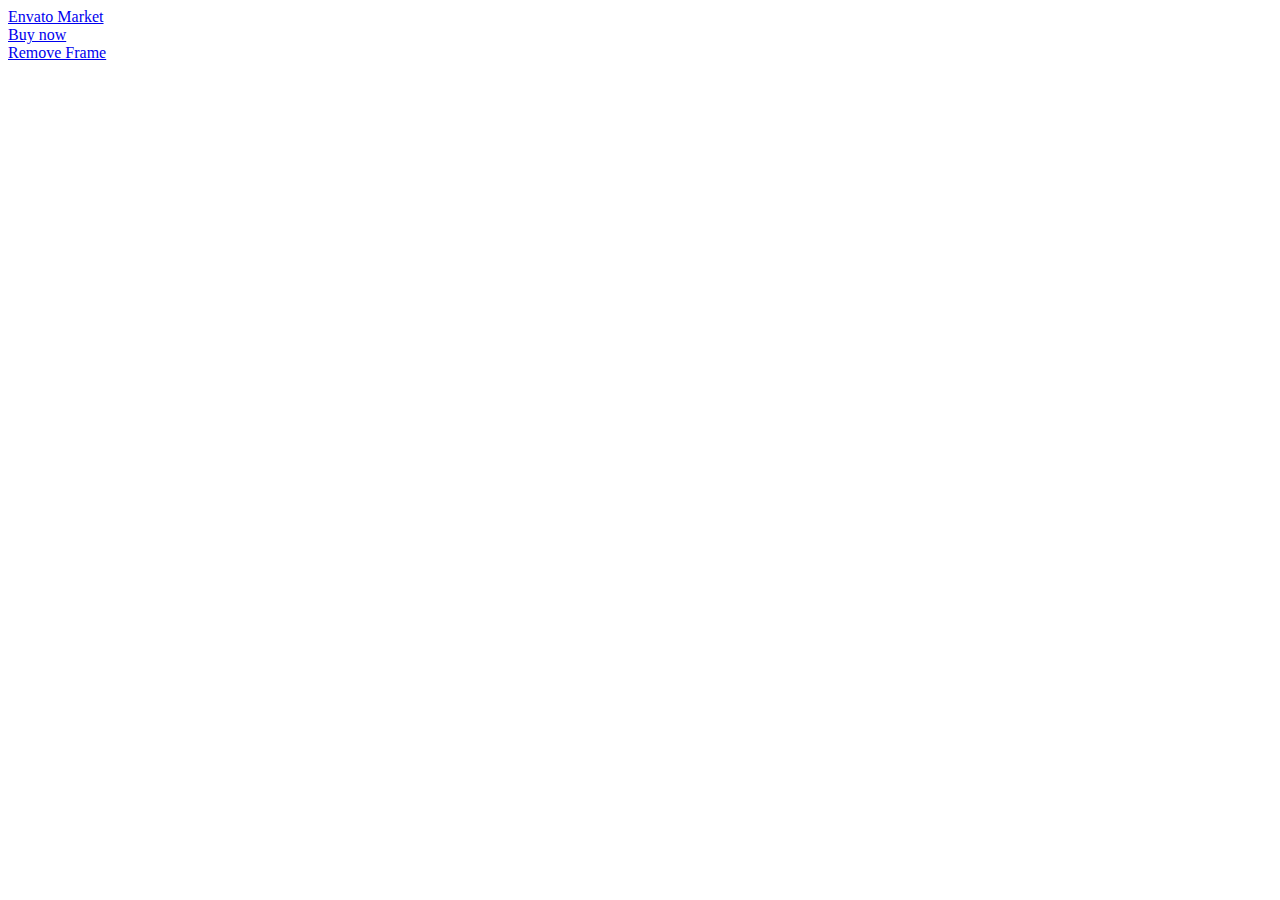
<file: media/21405614.html>
<!doctype html>
<html lang="en" class="no-js">
  <head>
    <meta charset="utf-8">
    <link rel="dns-prefetch" href="//s3.envato.com" />

    
<script>window.NREUM||(NREUM={});NREUM.info={"beacon":"bam.nr-data.net","errorBeacon":"bam.nr-data.net","licenseKey":"fcf8d519de","applicationID":"13909","transactionName":"NTU0DRQNDwshOmIZBRM3dR8TDg84Nys/FRQYBSoLAxQKAjM=","queueTime":0,"applicationTime":17,"agent":"","atts":"DXgvW1wZQRQtPChSS1QOMhwLByUINi0+BFNaeCgcEAsQDismb0pTFG9uQFFQVEU5NQ=="}</script>
<script>window.NREUM||(NREUM={}),__nr_require=function(e,n,t){function r(t){if(!n[t]){var o=n[t]={exports:{}};e[t][0].call(o.exports,function(n){var o=e[t][1][n];return r(o||n)},o,o.exports)}return n[t].exports}if("function"==typeof __nr_require)return __nr_require;for(var o=0;o<t.length;o++)r(t[o]);return r}({1:[function(e,n,t){function r(){}function o(e,n,t){return function(){return i(e,[c.now()].concat(u(arguments)),n?null:this,t),n?void 0:this}}var i=e("handle"),a=e(3),u=e(4),f=e("ee").get("tracer"),c=e("loader"),s=NREUM;"undefined"==typeof window.newrelic&&(newrelic=s);var p=["setPageViewName","setCustomAttribute","setErrorHandler","finished","addToTrace","inlineHit","addRelease"],d="api-",l=d+"ixn-";a(p,function(e,n){s[n]=o(d+n,!0,"api")}),s.addPageAction=o(d+"addPageAction",!0),s.setCurrentRouteName=o(d+"routeName",!0),n.exports=newrelic,s.interaction=function(){return(new r).get()};var m=r.prototype={createTracer:function(e,n){var t={},r=this,o="function"==typeof n;return i(l+"tracer",[c.now(),e,t],r),function(){if(f.emit((o?"":"no-")+"fn-start",[c.now(),r,o],t),o)try{return n.apply(this,arguments)}catch(e){throw f.emit("fn-err",[arguments,this,e],t),e}finally{f.emit("fn-end",[c.now()],t)}}}};a("actionText,setName,setAttribute,save,ignore,onEnd,getContext,end,get".split(","),function(e,n){m[n]=o(l+n)}),newrelic.noticeError=function(e,n){"string"==typeof e&&(e=new Error(e)),i("err",[e,c.now(),!1,n])}},{}],2:[function(e,n,t){function r(e,n){if(!o)return!1;if(e!==o)return!1;if(!n)return!0;if(!i)return!1;for(var t=i.split("."),r=n.split("."),a=0;a<r.length;a++)if(r[a]!==t[a])return!1;return!0}var o=null,i=null,a=/Version\/(\S+)\s+Safari/;if(navigator.userAgent){var u=navigator.userAgent,f=u.match(a);f&&u.indexOf("Chrome")===-1&&u.indexOf("Chromium")===-1&&(o="Safari",i=f[1])}n.exports={agent:o,version:i,match:r}},{}],3:[function(e,n,t){function r(e,n){var t=[],r="",i=0;for(r in e)o.call(e,r)&&(t[i]=n(r,e[r]),i+=1);return t}var o=Object.prototype.hasOwnProperty;n.exports=r},{}],4:[function(e,n,t){function r(e,n,t){n||(n=0),"undefined"==typeof t&&(t=e?e.length:0);for(var r=-1,o=t-n||0,i=Array(o<0?0:o);++r<o;)i[r]=e[n+r];return i}n.exports=r},{}],5:[function(e,n,t){n.exports={exists:"undefined"!=typeof window.performance&&window.performance.timing&&"undefined"!=typeof window.performance.timing.navigationStart}},{}],ee:[function(e,n,t){function r(){}function o(e){function n(e){return e&&e instanceof r?e:e?f(e,u,i):i()}function t(t,r,o,i){if(!d.aborted||i){e&&e(t,r,o);for(var a=n(o),u=v(t),f=u.length,c=0;c<f;c++)u[c].apply(a,r);var p=s[y[t]];return p&&p.push([b,t,r,a]),a}}function l(e,n){h[e]=v(e).concat(n)}function m(e,n){var t=h[e];if(t)for(var r=0;r<t.length;r++)t[r]===n&&t.splice(r,1)}function v(e){return h[e]||[]}function g(e){return p[e]=p[e]||o(t)}function w(e,n){c(e,function(e,t){n=n||"feature",y[t]=n,n in s||(s[n]=[])})}var h={},y={},b={on:l,addEventListener:l,removeEventListener:m,emit:t,get:g,listeners:v,context:n,buffer:w,abort:a,aborted:!1};return b}function i(){return new r}function a(){(s.api||s.feature)&&(d.aborted=!0,s=d.backlog={})}var u="nr@context",f=e("gos"),c=e(3),s={},p={},d=n.exports=o();d.backlog=s},{}],gos:[function(e,n,t){function r(e,n,t){if(o.call(e,n))return e[n];var r=t();if(Object.defineProperty&&Object.keys)try{return Object.defineProperty(e,n,{value:r,writable:!0,enumerable:!1}),r}catch(i){}return e[n]=r,r}var o=Object.prototype.hasOwnProperty;n.exports=r},{}],handle:[function(e,n,t){function r(e,n,t,r){o.buffer([e],r),o.emit(e,n,t)}var o=e("ee").get("handle");n.exports=r,r.ee=o},{}],id:[function(e,n,t){function r(e){var n=typeof e;return!e||"object"!==n&&"function"!==n?-1:e===window?0:a(e,i,function(){return o++})}var o=1,i="nr@id",a=e("gos");n.exports=r},{}],loader:[function(e,n,t){function r(){if(!E++){var e=x.info=NREUM.info,n=l.getElementsByTagName("script")[0];if(setTimeout(s.abort,3e4),!(e&&e.licenseKey&&e.applicationID&&n))return s.abort();c(y,function(n,t){e[n]||(e[n]=t)}),f("mark",["onload",a()+x.offset],null,"api");var t=l.createElement("script");t.src="https://"+e.agent,n.parentNode.insertBefore(t,n)}}function o(){"complete"===l.readyState&&i()}function i(){f("mark",["domContent",a()+x.offset],null,"api")}function a(){return O.exists&&performance.now?Math.round(performance.now()):(u=Math.max((new Date).getTime(),u))-x.offset}var u=(new Date).getTime(),f=e("handle"),c=e(3),s=e("ee"),p=e(2),d=window,l=d.document,m="addEventListener",v="attachEvent",g=d.XMLHttpRequest,w=g&&g.prototype;NREUM.o={ST:setTimeout,SI:d.setImmediate,CT:clearTimeout,XHR:g,REQ:d.Request,EV:d.Event,PR:d.Promise,MO:d.MutationObserver};var h=""+location,y={beacon:"bam.nr-data.net",errorBeacon:"bam.nr-data.net",agent:"js-agent.newrelic.com/nr-1130.min.js"},b=g&&w&&w[m]&&!/CriOS/.test(navigator.userAgent),x=n.exports={offset:u,now:a,origin:h,features:{},xhrWrappable:b,userAgent:p};e(1),l[m]?(l[m]("DOMContentLoaded",i,!1),d[m]("load",r,!1)):(l[v]("onreadystatechange",o),d[v]("onload",r)),f("mark",["firstbyte",u],null,"api");var E=0,O=e(5)},{}]},{},["loader"]);</script>
    <meta http-equiv="X-UA-Compatible" content="chrome=1">
    <title>ICO Crypto - Bitcoin &amp; Cryptocurrency ICO Landing Page HTML Template + User Dashboard Preview - ThemeForest</title>
    <meta name="description" content="&amp;lt;p&amp;gt;&amp;lt;a href=&amp;quot;http://bit.ly/2J7fX3j&amp;quot; rel=&amp;quot;nofollow&amp;quot;&amp;gt;&amp;lt;img src=&amp;qu...">
    <meta name="robots" content="noindex, follow" />
    <meta name="viewport" content="width=device-width, minimum-scale=1, maximum-scale=1" />

    <link rel="stylesheet" media="all" href="https://public-assets.envato-static.com/assets/market/core/index-ea981150062d8d0bb0eb8b55d331a9b35bf4b1c953d28e897045ddf63c9bebfe.css" />
    <link rel="stylesheet" media="all" href="https://public-assets.envato-static.com/assets/market/pages/preview/index-004d35cdd5d555cdd3e956d1b916825642de06529f0fe91fd9f390813761d2fc.css" />
    <link rel="stylesheet" media="all" href="https://cookiebot-assets.envato-static.com/cookiebot.css" />

      <link rel="apple-touch-icon-precomposed" type="image/x-icon" href="https://public-assets.envato-static.com/icons/themeforest.net/apple-touch-icon-72x72-precomposed.png" sizes="72x72" />
  <link rel="apple-touch-icon-precomposed" type="image/x-icon" href="https://public-assets.envato-static.com/icons/themeforest.net/apple-touch-icon-114x114-precomposed.png" sizes="114x114" />
  <link rel="apple-touch-icon-precomposed" type="image/x-icon" href="https://public-assets.envato-static.com/icons/themeforest.net/apple-touch-icon-144x144-precomposed.png" sizes="144x144" />
<link rel="apple-touch-icon-precomposed" type="image/x-icon" href="https://public-assets.envato-static.com/icons/themeforest.net/apple-touch-icon-precomposed.png" />

    <script src="https://public-assets.envato-static.com/assets/market/pages/full_screen_preview/index-3cf4b3a3affa1ca69404846999af43d51a99ef65314d1ed75c99e9c728355b86.js"></script>

    <script>
      //function to fix height of iframe!
      var calcHeight = function() {
        var headerDimensions = $('.preview__header').height();
        $('.full-screen-preview__frame').height($(window).height() - headerDimensions);
      }

      $(document).ready(function() {
        calcHeight();
      });

      $(window).resize(function() {
        calcHeight();
      }).load(function() {
        calcHeight();
      });
    </script>

    
  </head>
  <body class="full-screen-preview">
    <div class="preview__header" data-view="ctaHeader">
  <div class="preview__envato-logo">
    <a href="https://themeforest.net/item/ico-crypto-bitcoin-cryptocurrency-landing-page-html-template/21405614">Envato Market</a>
  </div>

  <div class="preview__actions">
  <div class="preview__action--buy">
    <a class="e-btn--3d -color-primary" href="https://themeforest.net/item/ico-crypto-bitcoin-cryptocurrency-landing-page-html-template/21405614">Buy now</a>
  </div>

  <div class="preview__action--close">
    <a href="https://demo.themenio.com/ico/">
      <i class="e-icon -icon-cancel"></i><span>Remove Frame</span>
</a>  </div>
</div>
</div>
<iframe class="full-screen-preview__frame" src="https://demo.themenio.com/ico/" name="preview-frame" frameborder="0" noresize="noresize" data-view="fullScreenPreview" allow="geolocation 'self'; autoplay 'self'">
</iframe>


    <script>$(function(){viewloader.execute(Views);});</script>

    
<div id="affiliate-tracker" class="is-hidden" data-view="affiliatesTracker" data-cookiebot-enabled="true"></div>

      <script id="Cookiebot" src="https://consent.cookiebot.com/uc.js" data-cbid="4a6af4ea-f614-41d8-b0a9-8bb6d7fe4799" type="text/javascript" async></script>


  <script>
  window.ga=window.ga||function(){(ga.q=ga.q||[]).push(arguments)};ga.l=+new Date;

    var consentCookie = getCookie('CookieConsent');

    if (consentCookie) {
      var hasConsent = Market.Helpers.CookieConsent.given('statistics');

      if (hasConsent) {
        setupGoogleAnalytics();
        loadGoogleAnalytics();
        loadLinkingForAllAccounts();
      }
    } else {
      setupGoogleAnalytics();
      loadGoogleAnalytics();
      loadLinkingForAllAccounts();
    }

    window.addEventListener('CookiebotOnAccept', function (e) {
      if (Cookiebot.consent.statistics) {
        if (!(window.ga && ga.create)) {
          setupGoogleAnalytics();
          loadGoogleAnalytics();
          loadLinkingForAllAccounts();
        }
      } else {
        unloadGoogleAnalytics()
      }
    }, false);

  function getCookie(name) {
    var name = name + "=";
    var decodedCookie = decodeURIComponent(document.cookie);
    var cookieContent = decodedCookie.split(';');

    for(var i = 0; i <cookieContent.length; i++) {
      var c = cookieContent[i];

      while (c.charAt(0) == ' ') {
        c = c.substring(1);
      }

      if (c.indexOf(name) == 0) {
        return c.substring(name.length, c.length);
      }
    }

    return false;
  }

  function delete_cookie_by_name(name) {
    document.cookie = name + "=; expires=Thu, 01 Jan 1970 00:00:00 UTC; path=/;";
  }

  function unloadGoogleAnalytics() {
    var payload = {"name":"m","allowLinker":true};
    var accountId = "UA-11834194-7";

    // Set the GA User Opt-out flag
    window['ga-disable-'+accountId] = true;

    // Do not explicitly make any further calls to ga()
    ga(payload.name+".remove");

    // Delete any existing GA cookies (_ga, _gat & _gaid) and GA Client ID from localStorage
    delete_cookie_by_name('_ga');
    delete_cookie_by_name('_gat');
    delete_cookie_by_name('_gid');

    // Delete LocalStorage Entries
    if (Market.Helpers.GaLsUtils.localStorageAvailable()) {
      var clientId = Market.Helpers.GaLsUtils.getClientId();

      if (!clientId) {
        return;
      }

      Market.Helpers.GaLsUtils.removeClientId();
    }

    // Do not transmit the Client ID to other sites upon navigation (i.e. autoLink)
  }

  function domLoaded() {
    return new Promise(resolve => {
      if (
        document.readyState === 'interactive' ||
        document.readyState === 'complete'
      ) {
        resolve()
      } else {
        document.addEventListener(
          'DOMContentLoaded',
          () => {
            resolve()
          },
          {
            capture: true,
            once: true,
            passive: true
          }
        )
      }
    })
  }

  function loadLinkingForAllAccounts() {
    domLoaded().then(() => {
      var ACCOUNTS = ["m"];
      window._envGaTrackerNames = ACCOUNTS;

      for (var i = 0; i < ACCOUNTS.length; i++) {
        t = ACCOUNTS[i];

        ga(t+'.require', 'linker');

        ga(t+'.require', 'linkid', 'linkid.js');
      };

      document.body.addEventListener('click', function(event) {
        decorateLink(event);
      });
      document.body.addEventListener('contextmenu', function(event) {
        // Aside from a normal click, we need to handle the variety of ways users
        // can open a link in a new tab
        // Right click to open context menu
        decorateLink(event);
      });
      document.body.addEventListener('mousedown', function(event) {
        // Aside from a normal click, we need to handle the variety of ways users
        // can open a link in a new tab
        // Middle mouse button click
        if (event.button === 1) {
          decorateLink(event);
        }
      });
    });
  }

  function decorateLink(event) {

    var ACCOUNTS = ["m"];
    window._envGaTrackerNames = ACCOUNTS;

    var currentTarget = jQuery(event.target);
    var link = currentTarget.closest('a')[0];
    var ourDomains = ["activeden.net","audiojungle.net","themeforest.net","videohive.net","graphicriver.net","3docean.net","codecanyon.net","photodune.net","market.styleguide.envato.com","elements.envato.com","build.envatohostedservices.com","author.envato.com","tutsplus.com","sites.envato.com"];
    var filteredDomains = ourDomains.filter(function(domain) {
      return domain !== document.location.hostname;
    });

    for (var i = 0; i < ACCOUNTS.length; i++) {
      t = ACCOUNTS[i];

      if (link && link.href) {
        if (filteredDomains.includes(link.hostname) || currentSiteLinkOpensInNewWindow(link)) {
          ga(t+'.linker:decorate', link)
        }
      }
    }
  }

  function currentSiteLinkOpensInNewWindow(link) {
    return document.location.hostname === link.hostname && link.target === '_blank';
  }

  function setupGoogleAnalytics() {
    (function () {
      var accountId = "UA-11834194-7";
      window['ga-disable-'+accountId] = false;

      if (Market.Helpers.GaLsUtils.localStorageAvailable()) {
        var options = {"name":"m","allowLinker":true};

        options.storage = "none";
        options.clientId = Market.Helpers.GaLsUtils.getClientId();

        var clientIdValid = Market.Helpers.GaLsUtils.clientIdValid(options.clientId);
        if (!clientIdValid) {
          options.clientId = null;
        }

        ga("create", "UA-11834194-7", options);
        ga(function() {
          var tracker = ga.getByName(options.name);
          Market.Helpers.GaLsUtils.storeClientId(tracker.get('clientId'));
        })
      } else {
        ga("create", "UA-11834194-7", {"name":"m","allowLinker":true});
      }

      var ACCOUNTS = ["m"];
      window._envGaTrackerNames = ACCOUNTS;

      for (var i = 0; i < ACCOUNTS.length; i++) {
        t = ACCOUNTS[i];

        ga(t+'.require', 'ec');

        ga(t+'.require', 'displayfeatures');

        ga(t+'.set', 'dimension20', 'other')



        if ('') {
          ga(t+'.send', {
            hitType: 'pageview',
            page: ''
          });
        } else if ('') {
          // append the analytics_suffix to the page path so the flash alert/error type can be tracked
          var analyticsSuffix = $.trim('').replace(/([A-Z])/g, '$1').replace(/[-_\s]+/g, '-').toLowerCase();
          var uri = URI(window.location.pathname + window.location.search);
          uri.path(uri.path() + '/' + analyticsSuffix);
          var tracking_path = uri.path() + uri.search();
          ga(t+'.send', {
            hitType: 'pageview',
            page: tracking_path,
          });
        } else {
          ga(t+'.send', 'pageview');
        }
      }

      loadLinkingForAllAccounts()
    }());
  }

  function loadGoogleAnalytics() {
    (function () {

      var s=document.createElement('script');
      s.type='text/javascript';
      s.async=true;
        s.src='https://www.google-analytics.com/analytics.js';
      var x=document.getElementsByTagName('script')[0];
      x.parentNode.insertBefore(s,x);
    }());
  }

  
</script>


  
<script>

    if (typeof Cookiebot !== 'undefined' && Cookiebot.consent && Cookiebot.consent.statistics ) {
      enableGoogleAnalyticsLinkWrapper();
    } else {
      window.addEventListener('CookiebotOnAccept', function (e) {
        if (Cookiebot.consent.statistics) {
          enableGoogleAnalyticsLinkWrapper();
        }
      }, false);
    }

  function enableGoogleAnalyticsLinkWrapper() {
    // GA: universal analytics link wrapper
    (function(){
        window._envTrkrs = [["m", "UA-11834194-7"]];

        var debug = false;
        var MAX_RETRIES = 10;

        /*
           The script needs to wait until the Analytics script
           has been downloaded from Google before initializing
        */
        var waitForAnalytics = function(){
            this.count = this.count || 0;

            if (window.ga && ga.getByName) {
                e.init();
            } else {
                if (count < MAX_RETRIES) { setTimeout(waitForAnalytics, 250); }
                count++;
            }
        };

        var e = {
            _envArray: [],
            _envTrkrs: (window._envTrkrsCust && window._envTrkrsCust.length) ? window._envTrkrs.concat(window._envTrkrsCust) : window._envTrkrs,
            init: function() {
                for (var i=0; i < _envTrkrs.length; i++) {
                  if(!ga.getByName(_envTrkrs[i][0])) {
                    if (Market.Helpers.GaLsUtils.localStorageAvailable()) {
                      var clientId = Market.Helpers.GaLsUtils.getClientId();

                      ga("create", _envTrkrs[i][1], "auto", {name: _envTrkrs[i][0], storage: "none", clientId: clientId, allowLinker: true});
                    } else {
                      ga("create", _envTrkrs[i][1], "auto", {name: _envTrkrs[i][0], allowLinker: true});
                    }
                  }
                }

                document.addEventListener('DOMContentLoaded', function(){
                    e.wrapperInit();
                });

                if (debug) {console.log('Initiated');}
            },
            wrapperInit: function() {
                if (typeof window._envIsRunning != 'undefined' || window._envIsRunning == true) {
                    return
                }
                window._envIsRunning = true;

                if (document.addEventListener) {
                    document.addEventListener('click', function(event){
                        var target = event.target;
                        if (target && target.tagName === 'A') {
                            e._envLinksTracker(event);
                        }
                    });
                }
            },
            isInArray: function(e, t) {
                for (var n = 0; n < t.length; n++) {
                    var r = new RegExp(t[n], 'i');
                    if (r.test(e)) {
                        return n
                    }
                }
                return -1
            },
            _envTrackevent: function(e, t, n, r) {
                for (var i = 0; i < this._envTrkrs.length; i++) {
                    var s = this._envTrkrs[i][0].length == 0 ? '' : this._envTrkrs[i][0] + '.';
                    r.length == 0 ? ga(s + 'send', 'event', e, t, n) : ga(s + 'send', 'event', e, t, n, r)
                }
            },
            _envTrackpageview: function(e, t) {
                t = t.charAt(0) == '/' ? t : '/' + t;
                for (var n = 0; n < this._envTrkrs.length; n++) {
                    var r = this._envTrkrs[n][0].length == 0 ? '' : this._envTrkrs[n][0] + '.';
                    ga(r + 'send', 'pageview', e + t);
                }
            },
            _envLinksTracker: function(t) {
                var r = false;
                var i = {
                    outbound: {
                        run: true,
                        useEvent: true
                    },
                    download: {
                        run: true,
                        useEvent: true,
                        reg: ''
                    },
                    self: {
                        run: false,
                        useEvent: true
                    },
                    mail: {
                        run: true,
                        useEvent: true
                    },
                    ext: /\.(doc.?|xls.?|ppt.?|exe|zip|rar|gz|tar|tgz|dmg|csv|pdf|xpi|txt|mp3)$/i
                };
                var s = t.srcElement ? t.srcElement : this;
                if (t.srcElement) {
                    r = true
                }
                while (s.tagName != 'A') {
                    s = s.parentNode
                }
                if (s.href == undefined || s.href == null) {
                    return true
                }
                var o = s.href;
                if (o.length == 0) return;
                var u = s.hostname.toLowerCase();
                var a = s.pathname;
                if (a.length == 0) {
                    a = '/'
                } else if (a.substr(0, 1) != '/') {
                    a = '/' + a
                }
                var f = s.protocol;
                var l = s.search;
                var c = location.hostname;
                c = c.replace(/^www\./i, '').toLowerCase();
                u = u.replace(/^www\./i, '').toLowerCase();
                if (o.match(/^#/)) {
                    if (i.self.run) {
                        i.self.useEvent ? e._envTrackevent('self', 'click - ' + c, o, '') : e._envTrackpageview('/virtual/self', '/' + o);
                        return true
                    }
                } else if (f.match(/^mailto:/i)) {
                    if (i.mail.run) {
                        o = o.replace(/^mailto:/i, '');
                        i.mail.useEvent ? e._envTrackevent('mailto', 'click - ' + c, o, '') : e._envTrackpageview('/virtual/mailto', o);
                        return true
                    }
                } else if ((new RegExp(i.ext)).test(a)) {
                    if (i.download.run) {
                        o = o.replace(/^https?:\/\//i, '');
                        i.download.useEvent ? e._envTrackevent('download', 'click - ' + c, o, '') : e._envTrackpageview('/virtual/download', o);
                        return true
                    }
                } else if (u == undefined || u.length == 0 || f.match(/^javascript:/i)) {
                    return
                } else if ((new RegExp(c + '$', 'i')).test(u) || (new RegExp(u + '$', 'i')).test(c)) {
                    if (i.download.run && i.download.reg.length != 0) {
                        if ((new RegExp(i.download.reg, 'i')).test(a + l)) {
                            o = o.replace(/^https?:\/\//i, '');
                            i.download.useEvent ? e._envTrackevent('download', 'click - ' + c, o, '') : e._envTrackpageview('/virtual/download', o);
                            return true
                        }
                    }
                } else if (u != c) {
                    if (e.isInArray(u, e._envArray) == -1) {
                        if (i.outbound.run) {
                            i.outbound.useEvent ? e._envTrackevent('outbound', 'click - ' + c, u + a + l, '') : e._envTrackpageview('/virtual/outbound', u + a);
                            return true
                        }
                    } else if (e.isInArray(u, e._envArray) != -1) {
                        var h = s.target;
                        if (h != null && h == '_blank') {
                            if ((new RegExp(/_utma=/)).test(l)) {
                                return true
                            }
                            var p = e._envTrkrs[0][0].length == 0 ? '' : _envTrkrs[0][0] + '.';
                            return true
                        } else {
                            return false
                        }
                    }
                }
            }
        };

        waitForAnalytics();
    })()
  }
</script>




<script>
  // Set New Relic custom attributes
  (function () {
    if (typeof newrelic !== 'undefined') {
      newrelic.setCustomAttribute('pageType', 'other')
    }
  })()
</script>

  <script>
    if (typeof Cookiebot !== 'undefined' && Cookiebot.consent && Cookiebot.consent.marketing) {
      enableGoogleTagManager();
    } else {
      window.addEventListener('CookiebotOnAccept', function (e) {
        if (Cookiebot.consent.marketing) {
          enableGoogleTagManager();
        }
      }, false);
    }

  function enableGoogleTagManager() {
    var gtmId = 'GTM-585RXMV';
    // Google Tag Manager Tracking Code
    (function(w,d,s,l,i) {
      w[l]=w[l]||[];w[l].push({'gtm.start':
        new Date().getTime(),event:'gtm.js'});
      var f=d.getElementsByTagName(s)[0],
        j=d.createElement(s),dl=l!='dataLayer'?'&l='+l:'';
      j.async=true;j.src='https://www.googletagmanager.com/gtm.js?id='+i+dl;
      f.parentNode.insertBefore(j,f);
    })(window,document,'script','dataLayer',gtmId);


    window.addEventListener('load', function() {
      window.dataLayer.push({
        event: 'pinterestReady'
      });
    });
  }
</script>


</body></html>
</file>
